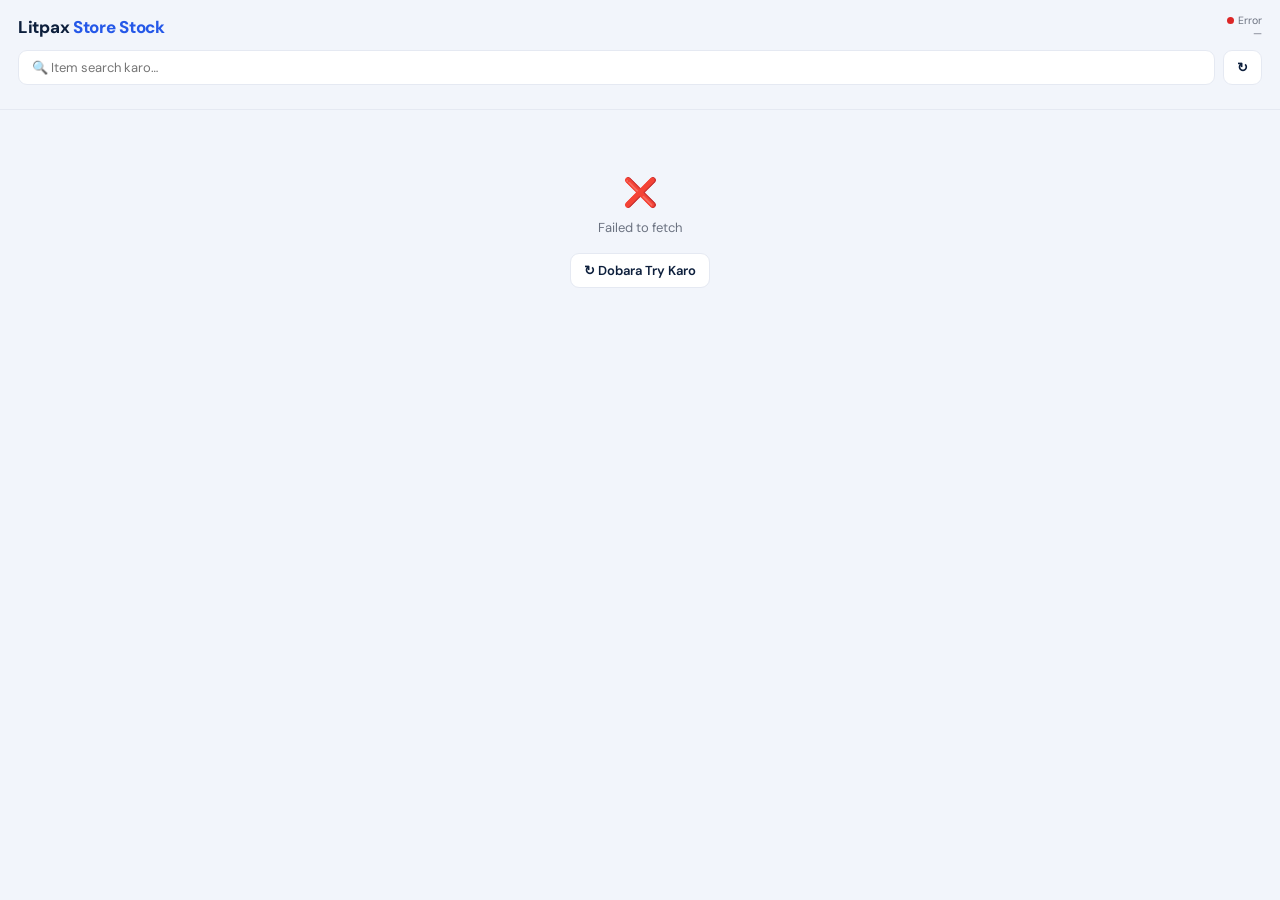
<file: dashboard.html>
<!DOCTYPE html>
<html lang="en">
<head>
<meta charset="UTF-8">
<meta name="viewport" content="width=device-width, initial-scale=1.0">
<title>Litpax — Store Stock</title>
<link rel="preconnect" href="https://fonts.googleapis.com">
<link href="https://fonts.googleapis.com/css2?family=DM+Sans:wght@400;500;600;700;800&family=JetBrains+Mono:wght@600;700;800&display=swap" rel="stylesheet">
<style>
  :root{
    --navy:#0d1f3c; --accent:#2558e8; --green:#16a34a; --red:#dc2626; --orange:#ea580c;
    --purple:#7c3aed; --bg:#f2f5fb; --card:#fff; --border:#e5e9f2; --muted:#6b7280;
    --mono:'JetBrains Mono',monospace;
  }
  *{box-sizing:border-box;margin:0;padding:0;}
  body{font-family:'DM Sans',sans-serif;background:var(--bg);color:var(--navy);min-height:100vh;}

  /* ── STICKY HEADER ── */
  .hdr{position:sticky;top:0;z-index:10;background:rgba(242,245,251,.92);backdrop-filter:blur(8px);padding:14px 18px 10px;border-bottom:1px solid var(--border);}
  .top{display:flex;justify-content:space-between;align-items:center;gap:10px;margin-bottom:10px;}
  .top h1{font-size:17px;font-weight:800;letter-spacing:-.3px;}
  .top h1 span{color:var(--accent);}
  .upd{font-size:10.5px;color:var(--muted);text-align:right;white-space:nowrap;}
  .dot{display:inline-block;width:7px;height:7px;border-radius:50%;background:var(--green);margin-right:4px;animation:pulse 2s infinite;}
  .dot.err{background:var(--red);animation:none;}
  @keyframes pulse{0%,100%{opacity:1}50%{opacity:.3}}

  .tools{display:flex;gap:8px;align-items:center;}
  #search{flex:1;background:#fff;border:1.5px solid var(--border);border-radius:9px;padding:8px 13px;font-family:'DM Sans';font-size:13px;color:var(--navy);outline:none;}
  #search:focus{border-color:var(--accent);}
  .refresh-btn{background:#fff;border:1.5px solid var(--border);border-radius:9px;padding:8px 13px;font-size:13px;font-weight:600;color:var(--navy);cursor:pointer;font-family:'DM Sans';white-space:nowrap;}
  .refresh-btn:hover{border-color:var(--accent);color:var(--accent);}

  /* ── CATEGORY CHIPS ── */
  .chips{display:flex;gap:7px;overflow-x:auto;padding:10px 0 4px;scrollbar-width:none;}
  .chips::-webkit-scrollbar{display:none;}
  .chip{flex-shrink:0;background:#fff;border:1.5px solid var(--border);border-radius:20px;padding:6px 14px;font-size:12px;font-weight:600;color:var(--navy);cursor:pointer;font-family:'DM Sans';white-space:nowrap;transition:all .12s;}
  .chip .n{font-family:var(--mono);font-size:10.5px;color:var(--muted);margin-left:4px;}
  .chip.active{background:var(--navy);border-color:var(--navy);color:#fff;}
  .chip.active .n{color:rgba(255,255,255,.6);}
  .chip.warn-chip{border-color:#fecaca;}
  .chip.warn-chip.active{background:var(--red);border-color:var(--red);}

  /* ── CONTENT ── */
  .wrap{padding:14px 18px 30px;}
  .cat-label{display:flex;align-items:center;gap:8px;margin:16px 2px 8px;}
  .cat-label:first-child{margin-top:2px;}
  .cat-label h2{font-size:13px;font-weight:700;}
  .cat-label .meta{font-size:11px;color:var(--muted);}
  .cat-label .line{flex:1;height:1px;background:var(--border);}

  /* ── DENSE TILE GRID ── */
  .grid{display:grid;grid-template-columns:repeat(auto-fill,minmax(190px,1fr));gap:8px;}
  .tile{background:var(--card);border:1px solid var(--border);border-left:4px solid var(--green);border-radius:9px;padding:9px 11px 8px;display:flex;flex-direction:column;gap:3px;min-height:64px;}
  .tile.ro{border-left-color:var(--orange);}
  .tile.cr{border-left-color:var(--red);background:#fffafa;}
  .tile .name{font-size:12px;font-weight:600;line-height:1.25;color:var(--navy);}
  .tile .bottom{display:flex;justify-content:space-between;align-items:flex-end;margin-top:auto;}
  .tile .qty{font-family:var(--mono);font-size:19px;font-weight:800;line-height:1;}
  .tile .qty small{font-size:9.5px;font-weight:600;color:var(--muted);margin-left:2px;}
  .tile.ok .qty{color:var(--navy);}
  .tile.ro .qty{color:var(--orange);}
  .tile.cr .qty{color:var(--red);}
  .tile .wip{font-size:9.5px;font-weight:700;color:var(--purple);background:#f5f3ff;padding:2px 7px;border-radius:10px;}

  .empty{text-align:center;padding:50px 10px;color:var(--muted);font-size:13px;}
  .empty .ei{font-size:28px;margin-bottom:8px;}
  .loader{display:inline-block;width:18px;height:18px;border:2.5px solid var(--border);border-top-color:var(--accent);border-radius:50%;animation:spin .7s linear infinite;}
  @keyframes spin{to{transform:rotate(360deg)}}

  @media(max-width:640px){
    .hdr{padding:10px 12px 8px;}
    .wrap{padding:10px 12px 24px;}
    .grid{grid-template-columns:repeat(auto-fill,minmax(150px,1fr));gap:7px;}
    .tile{min-height:58px;padding:8px 9px 7px;}
    .tile .qty{font-size:17px;}
  }
  @media(prefers-reduced-motion:reduce){*{animation:none!important;transition:none!important}}
</style>
</head>
<body>

<div class="hdr">
  <div class="top">
    <h1>Litpax <span>Store Stock</span></h1>
    <div class="upd">
      <div><span class="dot" id="dot"></span><span id="dot-lbl">Connecting…</span></div>
      <div id="last-upd">—</div>
    </div>
  </div>
  <div class="tools">
    <input id="search" placeholder="🔍 Item search karo…" oninput="render()">
    <button class="refresh-btn" onclick="loadStock()">↻</button>
  </div>
  <div class="chips" id="chips"></div>
</div>

<div class="wrap">
  <div id="content"><div class="empty"><span class="loader"></span><div style="margin-top:10px;">Stock load ho raha hai…</div></div></div>
</div>

<script>
// ═══ Same GAS URL as IMS app.js ═══
const API = 'https://script.google.com/macros/s/AKfycbxp6m0a2k87Rc9LPxxJRCOPFoUhFWqfUPxogqu2Ke2SEAHj0mvuUFU1751cppqdQSap/exec';

const CAT_ORDER = ['Cells','BMS','Charger','Nickel/Busbar','Box','Wire','Consumables','Tools','Packaging'];
const CAT_ICONS = {'Cells':'🔋','BMS':'⚡','Charger':'🔌','Nickel/Busbar':'🪙','Box':'📦','Wire':'🔩','Consumables':'🧰','Tools':'🔧','Packaging':'📦'};

let _stocks = [];
let _activeCat = ''; // '' = All, '__alert__' = sirf Critical/Reorder

function esc(s){ return String(s).replace(/&/g,'&amp;').replace(/</g,'&lt;').replace(/>/g,'&gt;'); }

function sortCats(cats){
  return cats.sort((a,b)=>{
    const ai=CAT_ORDER.indexOf(a), bi=CAT_ORDER.indexOf(b);
    if(ai===-1&&bi===-1) return a.localeCompare(b);
    if(ai===-1) return 1; if(bi===-1) return -1;
    return ai-bi;
  });
}

async function loadStock(){
  document.getElementById('dot-lbl').textContent = 'Refreshing…';
  try{
    const r = await fetch(`${API}?action=getStockSummary`, { redirect:'follow' });
    const d = JSON.parse(await r.text());
    if (d.error) throw new Error(d.error);
    _stocks = d;
    renderChips();
    render();
    document.getElementById('dot').className = 'dot';
    document.getElementById('dot-lbl').textContent = 'Live';
    document.getElementById('last-upd').textContent =
      'Updated: ' + new Date().toLocaleTimeString('en-IN',{hour:'2-digit',minute:'2-digit'});
  } catch(e){
    document.getElementById('dot').className = 'dot err';
    document.getElementById('dot-lbl').textContent = 'Error';
    document.getElementById('content').innerHTML =
      `<div class="empty"><div class="ei">❌</div>${esc(e.message)}<br><br><button class="refresh-btn" onclick="loadStock()">↻ Dobara Try Karo</button></div>`;
  }
}

function renderChips(){
  const cats = sortCats([...new Set(_stocks.map(s=>s.cat||'Other'))]);
  const alertCount = _stocks.filter(s=>s.status!=='OK').length;
  const el = document.getElementById('chips');
  let html = `<button class="chip ${_activeCat===''?'active':''}" onclick="setCat('')">All <span class="n">${_stocks.length}</span></button>`;
  if (alertCount > 0){
    html += `<button class="chip warn-chip ${_activeCat==='__alert__'?'active':''}" onclick="setCat('__alert__')">⚠ Alerts <span class="n">${alertCount}</span></button>`;
  }
  html += cats.map(c=>{
    const n = _stocks.filter(s=>(s.cat||'Other')===c).length;
    return `<button class="chip ${_activeCat===c?'active':''}" onclick="setCat('${c.replace(/'/g,"\\'")}')">${CAT_ICONS[c]||'📦'} ${esc(c)} <span class="n">${n}</span></button>`;
  }).join('');
  el.innerHTML = html;
}

function setCat(c){
  _activeCat = c;
  renderChips();
  render();
  window.scrollTo({top:0});
}

function tileHTML(s){
  const cls = s.status==='Critical'?'cr':s.status==='Reorder'?'ro':'ok';
  return `<div class="tile ${cls}">
    <div class="name">${esc(s.name)}</div>
    <div class="bottom">
      <span class="qty">${s.currentStock}<small>${esc(s.unit||'')}</small></span>
      ${(s.wip||0)>0 ? `<span class="wip">WIP ${s.wip}</span>` : ''}
    </div>
  </div>`;
}

function render(){
  const q = document.getElementById('search').value.toLowerCase();
  const el = document.getElementById('content');

  let fl = _stocks.filter(s => !q || s.name.toLowerCase().includes(q));
  if (_activeCat === '__alert__')      fl = fl.filter(s=>s.status!=='OK');
  else if (_activeCat)                 fl = fl.filter(s=>(s.cat||'Other')===_activeCat);

  if (!fl.length){
    el.innerHTML = `<div class="empty"><div class="ei">📭</div>Koi item nahi mila</div>`;
    return;
  }

  // Single category ya alert view → seedha flat grid, koi header nahi
  if (_activeCat && _activeCat !== '__alert__'){
    el.innerHTML = `<div class="grid">${fl.sort((a,b)=>a.name.localeCompare(b.name)).map(tileHTML).join('')}</div>`;
    return;
  }
  if (_activeCat === '__alert__'){
    const sorted = fl.sort((a,b)=> (a.status==='Critical'?0:1)-(b.status==='Critical'?0:1) || a.name.localeCompare(b.name));
    el.innerHTML = `<div class="grid">${sorted.map(tileHTML).join('')}</div>`;
    return;
  }

  // All view → chhote category labels + grid sections
  const grouped = {};
  fl.forEach(s=>{ const c=s.cat||'Other'; (grouped[c]=grouped[c]||[]).push(s); });

  el.innerHTML = sortCats(Object.keys(grouped)).map(cat=>{
    const items = grouped[cat].sort((a,b)=>a.name.localeCompare(b.name));
    const alerts = items.filter(s=>s.status!=='OK').length;
    return `
      <div class="cat-label">
        <h2>${CAT_ICONS[cat]||'📦'} ${esc(cat)}</h2>
        <span class="meta">${items.length} items${alerts?` · <span style="color:var(--red);font-weight:700;">${alerts} alert</span>`:''}</span>
        <span class="line"></span>
      </div>
      <div class="grid">${items.map(tileHTML).join('')}</div>`;
  }).join('');
}

loadStock();
setInterval(loadStock, 5*60*1000); // auto-refresh 5 min
</script>
</body>
</html>
</file>
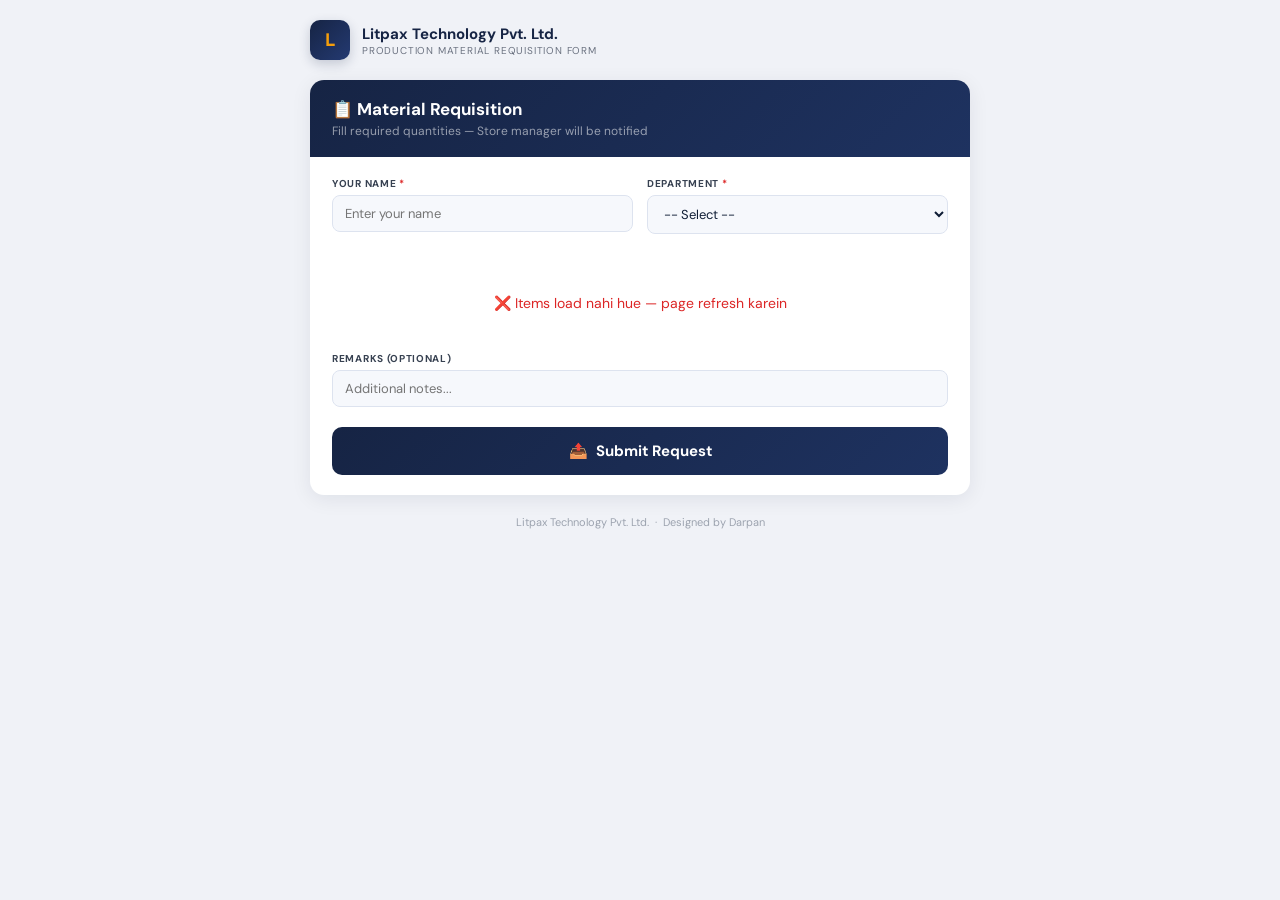
<file: request.html>
<!DOCTYPE html>
<html lang="en">
<head>
<meta charset="UTF-8">
<meta name="viewport" content="width=device-width, initial-scale=1.0">
<title>Material Request — Litpax</title>
<link href="https://fonts.googleapis.com/css2?family=DM+Sans:wght@400;500;600;700&family=DM+Mono:wght@400;500&display=swap" rel="stylesheet">
<style>
* { box-sizing: border-box; margin: 0; padding: 0; }
body { background: #f0f2f7; font-family: 'DM Sans', sans-serif; min-height: 100vh; padding: 20px 16px 48px; }
.header { display: flex; align-items: center; gap: 12px; max-width: 660px; margin: 0 auto 20px; }
.logo-box { width: 40px; height: 40px; background: linear-gradient(135deg, #162444, #243a72); border-radius: 10px; display: flex; align-items: center; justify-content: center; font-family: 'DM Mono', monospace; font-weight: 700; font-size: 17px; color: #f59e0b; flex-shrink: 0; box-shadow: 0 4px 12px rgba(22,36,68,.2); }
.header-text .title { font-size: 15px; font-weight: 700; color: #162444; }
.header-text .sub { font-size: 10px; color: #6b7280; letter-spacing: .8px; text-transform: uppercase; }
.card { background: #fff; border-radius: 14px; box-shadow: 0 4px 20px rgba(15,29,53,.08); max-width: 660px; margin: 0 auto; overflow: hidden; }
.card-header { background: linear-gradient(135deg, #162444, #1e3260); padding: 18px 22px; color: #fff; }
.card-header h1 { font-size: 17px; font-weight: 700; }
.card-header p { font-size: 12px; color: rgba(255,255,255,.55); margin-top: 3px; }
.card-body { padding: 20px 22px; }
.top-row { display: grid; grid-template-columns: 1fr 1fr; gap: 14px; margin-bottom: 20px; }
.field label { display: block; font-size: 10px; font-weight: 700; color: #374151; text-transform: uppercase; letter-spacing: .7px; margin-bottom: 5px; }
.field label span { color: #dc2626; }
.inp { width: 100%; background: #f6f8fc; border: 1.5px solid #dde3ef; border-radius: 8px; padding: 9px 12px; font-family: 'DM Sans', sans-serif; font-size: 13px; color: #0f1d35; outline: none; transition: all .15s; }
.inp:focus { border-color: #2558e8; box-shadow: 0 0 0 3px rgba(37,88,232,.1); background: #fff; }
select.inp { cursor: pointer; }
.section { margin-bottom: 14px; border: 1px solid #dde3ef; border-radius: 10px; overflow: hidden; }
.section-header { background: #f6f8fc; padding: 10px 14px; display: flex; align-items: center; gap: 8px; border-bottom: 1px solid #dde3ef; cursor: pointer; user-select: none; }
.section-header .icon { font-size: 15px; }
.section-header h3 { font-size: 11px; font-weight: 700; color: #162444; text-transform: uppercase; letter-spacing: .8px; flex: 1; }
.section-header .arr { font-size: 11px; color: #9ca3af; transition: transform .2s; }
.section-header.open .arr { transform: rotate(180deg); }
.section-items { display: none; }
.section-items.open { display: block; }
.item-row { display: flex; align-items: center; padding: 8px 14px; border-bottom: 1px solid #f0f2f7; gap: 10px; }
.item-row:last-child { border-bottom: none; }
.item-label { flex: 1; font-size: 13px; color: #374151; font-weight: 500; }
.qty-inp { width: 80px; background: #f6f8fc; border: 1.5px solid #dde3ef; border-radius: 7px; padding: 6px 10px; text-align: center; font-family: 'DM Mono', monospace; font-size: 13px; font-weight: 600; color: #162444; outline: none; transition: all .15s; }
.qty-inp:focus { border-color: #2558e8; background: #fff; }
.unit-label { font-size: 11px; color: #9ca3af; width: 36px; text-align: left; }
.remarks-section { margin-bottom: 20px; }
.submit-btn { width: 100%; background: linear-gradient(135deg, #162444, #1e3260); color: #fff; border: none; border-radius: 10px; padding: 14px; font-family: 'DM Sans', sans-serif; font-size: 15px; font-weight: 700; cursor: pointer; transition: all .2s; display: flex; align-items: center; justify-content: center; gap: 8px; }
.submit-btn:hover { transform: translateY(-1px); box-shadow: 0 6px 20px rgba(22,36,68,.3); }
.submit-btn:disabled { opacity: .6; cursor: not-allowed; transform: none; }
.success-card { display: none; background: #fff; border-radius: 14px; box-shadow: 0 4px 20px rgba(15,29,53,.08); max-width: 660px; margin: 0 auto; padding: 48px 24px; text-align: center; }
.success-icon { font-size: 60px; margin-bottom: 16px; }
.success-title { font-size: 22px; font-weight: 700; color: #162444; margin-bottom: 8px; }
.success-sub { font-size: 13px; color: #6b7280; margin-bottom: 20px; line-height: 1.7; }
.success-id { background: #f0fdf4; border: 1px solid #bbf7d0; border-radius: 8px; padding: 10px 16px; margin-bottom: 24px; font-family: 'DM Mono', monospace; font-size: 13px; font-weight: 600; color: #16a34a; line-height: 1.8; }
.new-btn { background: #f0f2f7; color: #162444; border: none; border-radius: 10px; padding: 12px 28px; font-family: 'DM Sans', sans-serif; font-size: 14px; font-weight: 600; cursor: pointer; }
.new-btn:hover { background: #e0e4ee; }
.footer { text-align: center; font-size: 11px; color: #9ca3af; margin-top: 20px; max-width: 660px; margin-left: auto; margin-right: auto; }
.overlay { display: none; position: fixed; inset: 0; background: rgba(15,29,53,.4); backdrop-filter: blur(3px); z-index: 99; align-items: center; justify-content: center; }
.overlay.show { display: flex; }
.spinner { width: 40px; height: 40px; border: 3px solid rgba(255,255,255,.3); border-top-color: #fff; border-radius: 50%; animation: spin .7s linear infinite; }
.loading-msg { text-align: center; padding: 40px 20px; color: #6b7280; font-size: 14px; }
.cat-icons { BMS: '⚡', Cells: '🔋', Charger: '🔌', 'Nickel/Busbar': '🪙', Box: '📦', Wire: '🔗', Consumables: '🧰', Tools: '🔧', Packaging: '📦' }
@keyframes spin { to { transform: rotate(360deg); } }
@media (max-width: 480px) { .top-row { grid-template-columns: 1fr; } }
</style>
</head>
<body>

<div class="header">
  <div class="logo-box">L</div>
  <div class="header-text">
    <div class="title">Litpax Technology Pvt. Ltd.</div>
    <div class="sub">Production Material Requisition Form</div>
  </div>
</div>

<div class="card" id="form-card">
  <div class="card-header">
    <h1>📋 Material Requisition</h1>
    <p>Fill required quantities — Store manager will be notified</p>
  </div>
  <div class="card-body">
    <div class="top-row">
      <div class="field">
        <label>Your Name <span>*</span></label>
        <input class="inp" id="f-name" placeholder="Enter your name">
      </div>
      <div class="field">
        <label>Department <span>*</span></label>
        <select class="inp" id="f-dept"><option value="">-- Select --</option></select>
      </div>
    </div>

    <div id="items-container">
      <div class="loading-msg">⏳ Items load ho rahe hain...</div>
    </div>

    <div class="remarks-section">
      <div class="field">
        <label>Remarks (Optional)</label>
        <input class="inp" id="f-remarks" placeholder="Additional notes...">
      </div>
    </div>

    <button class="submit-btn" id="submit-btn" onclick="submitForm()">
      <span>📤</span> Submit Request
    </button>
  </div>
</div>

<div class="success-card" id="success-card">
  <div class="success-icon">✅</div>
  <div class="success-title">Request Submitted!</div>
  <div class="success-sub">Your request has been sent to the store manager.<br>Material will be issued shortly.</div>
  <div class="success-id" id="success-summary"></div>
  <button class="new-btn" onclick="resetForm()">+ Nayi Request Bhejein</button>
</div>

<div class="footer">Litpax Technology Pvt. Ltd. &nbsp;·&nbsp; Designed by Darpan</div>
<div class="overlay" id="overlay"><div class="spinner"></div></div>

<script>
const API = 'https://script.google.com/macros/s/AKfycbzMrVtI2s4eD1Cox19AnKyiWh-bU55DvID5rFUg7nJCFHbti-kuAZrezBS9l77nKbI/exec';

const CAT_ICONS = {
  'Cells': '🔋', 'BMS': '⚡', 'Charger': '🔌',
  'Nickel/Busbar': '🪙', 'Box': '📦', 'Wire': '🔗',
  'Consumables': '🧰', 'Tools': '🔧', 'Packaging': '🎁'
};

let _allItems = [];

async function apiFetch(action, body = {}) {
  const r = await fetch(API, {
    method: 'POST', redirect: 'follow',
    headers: { 'Content-Type': 'text/plain' },
    body: JSON.stringify({ action, ...body })
  });
  return JSON.parse(await r.text());
}

async function loadForm() {
  try {
    const [cfg, stocks] = await Promise.all([
      apiFetch('getConfig'),
      apiFetch('getStockSummary')
    ]);

    // Departments
    const sel = document.getElementById('f-dept');
    if (cfg && cfg.departments && cfg.departments.length) {
      sel.innerHTML = '<option value="">-- Select --</option>' +
        cfg.departments.map(d => `<option>${d}</option>`).join('');
    }

    // Items — group by category
    _allItems = stocks.filter(s => s.name && s.cat);
    const grouped = {};
    _allItems.forEach(s => {
      if (!grouped[s.cat]) grouped[s.cat] = [];
      grouped[s.cat].push(s);
    });

    // Cat order from config
    const catOrder = (cfg && cfg.categories) ? cfg.categories : Object.keys(grouped);

    const container = document.getElementById('items-container');
    container.innerHTML = '';

    catOrder.forEach(cat => {
      const items = grouped[cat];
      if (!items || !items.length) return;

      const icon = CAT_ICONS[cat] || '📦';
      const sec = document.createElement('div');
      sec.className = 'section';
      sec.innerHTML = `
        <div class="section-header open" onclick="toggleSection(this)">
          <span class="icon">${icon}</span>
          <h3>${cat}</h3>
          <span class="arr">▼</span>
        </div>
        <div class="section-items open" id="sec-${cat.replace(/[^a-z0-9]/gi,'_')}">
          ${items.map(item => `
            <div class="item-row">
              <span class="item-label">${item.name}</span>
              <input class="qty-inp" type="number" min="0" placeholder="0"
                id="item_${item.name.replace(/[^a-z0-9]/gi,'_')}"
                data-name="${item.name}" data-unit="${item.unit||'Pcs'}">
              <span class="unit-label">${item.unit||'Pcs'}</span>
            </div>
          `).join('')}
        </div>
      `;
      container.appendChild(sec);
    });

  } catch(e) {
    document.getElementById('items-container').innerHTML =
      `<div class="loading-msg" style="color:#dc2626;">❌ Items load nahi hue — page refresh karein</div>`;
  }
}

function toggleSection(header) {
  header.classList.toggle('open');
  const body = header.nextElementSibling;
  body.classList.toggle('open');
}

async function submitForm() {
  const name = document.getElementById('f-name').value.trim();
  const dept = document.getElementById('f-dept').value;
  if (!name) { alert('Apna naam bharein'); return; }
  if (!dept) { alert('Department select karein'); return; }

  const items = [];
  document.querySelectorAll('.qty-inp').forEach(inp => {
    const qty = Number(inp.value) || 0;
    if (qty > 0) {
      items.push({
        itemName: inp.dataset.name,
        qty,
        unit: inp.dataset.unit
      });
    }
  });

  if (!items.length) { alert('Kam se kam ek item ki qty bharein'); return; }

  document.getElementById('overlay').classList.add('show');
  document.getElementById('submit-btn').disabled = true;

  try {
    const data = await apiFetch('addRequestBulk', {
      items,
      department:  dept,
      requestedBy: name,
      remarks:     document.getElementById('f-remarks').value.trim(),
    });
    if (data.error) throw new Error(data.error);

    document.getElementById('form-card').style.display = 'none';
    document.getElementById('success-card').style.display = 'block';
    document.getElementById('success-summary').innerHTML =
      items.map(i => `${i.itemName}: ${i.qty} ${i.unit}`).join('<br>');
  } catch(e) {
    alert('Error: ' + e.message);
    document.getElementById('submit-btn').disabled = false;
  } finally {
    document.getElementById('overlay').classList.remove('show');
  }
}

function resetForm() {
  document.getElementById('form-card').style.display = 'block';
  document.getElementById('success-card').style.display = 'none';
  document.getElementById('f-name').value = '';
  document.getElementById('f-dept').value = '';
  document.getElementById('f-remarks').value = '';
  document.querySelectorAll('.qty-inp').forEach(i => i.value = '');
}

window.addEventListener('load', loadForm);
</script>
</body>
</html>
</file>
